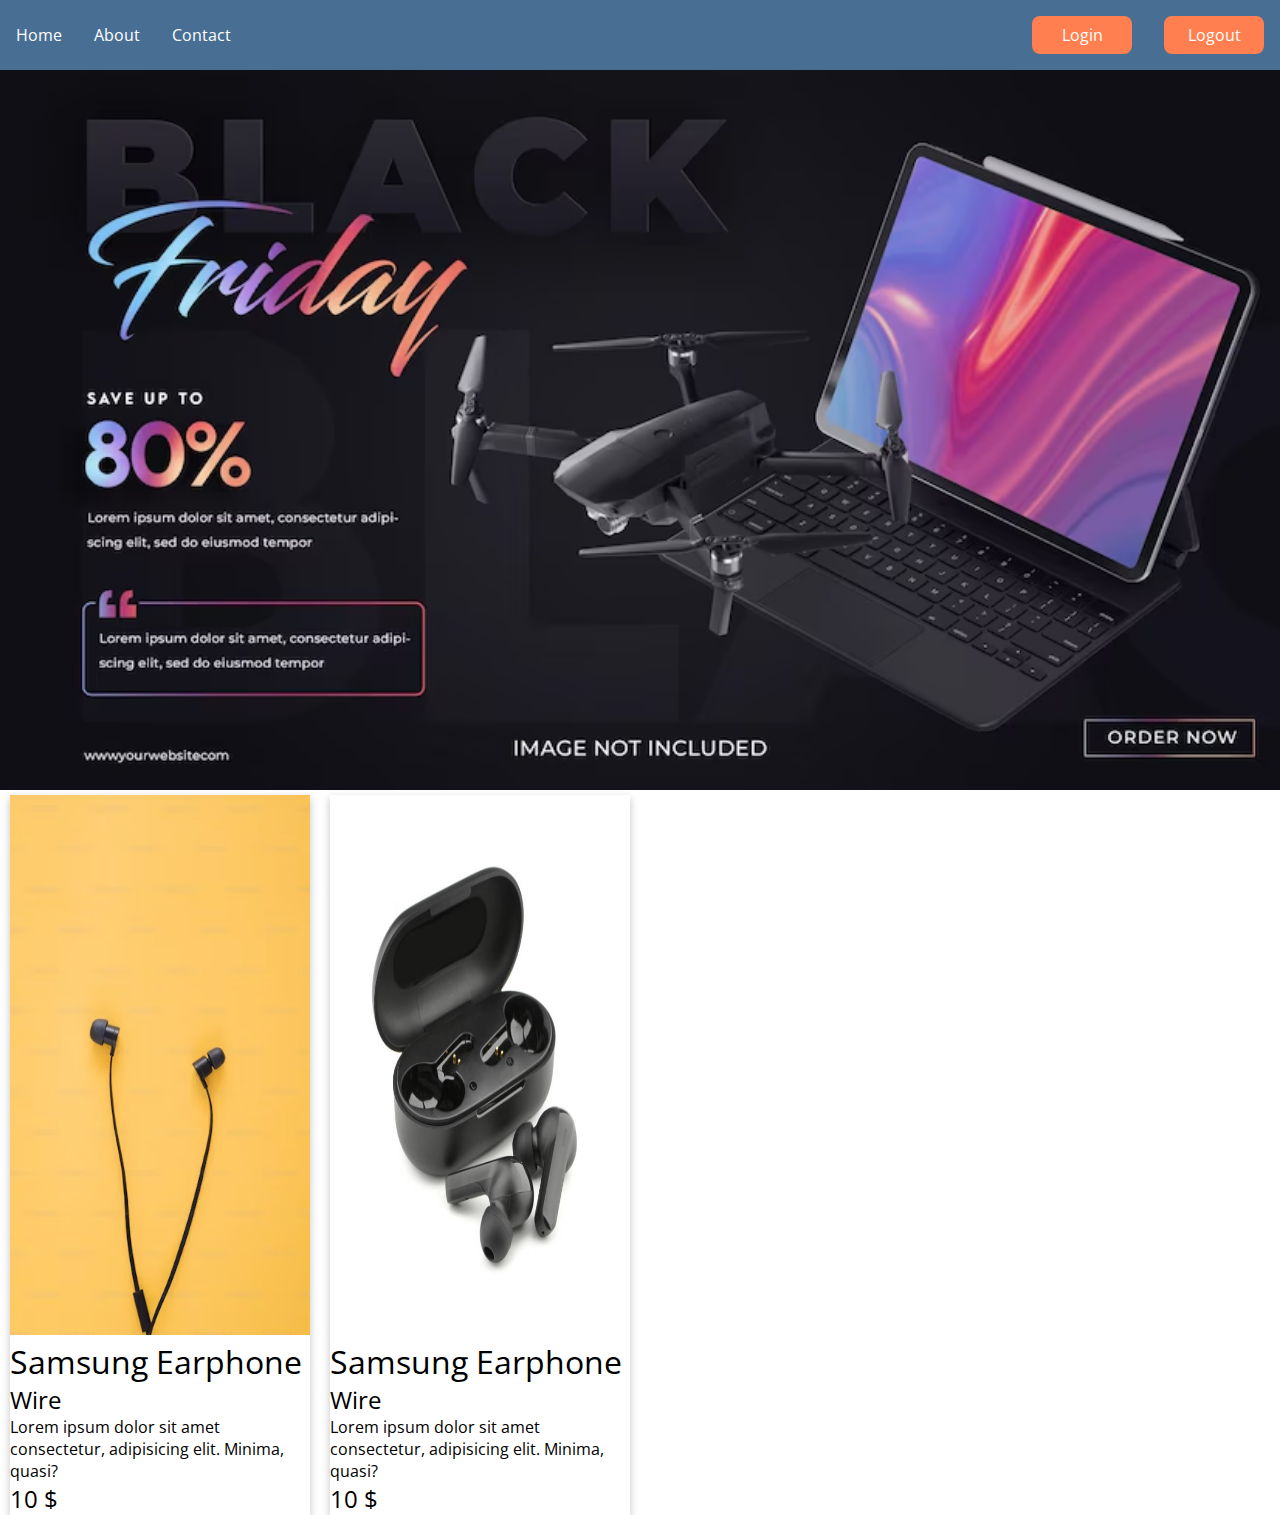
<file: Day 5/index.html>
<!DOCTYPE html>
<html lang="en">

<head>
  <meta charset="UTF-8">
  <meta name="viewport" content="width=device-width, initial-scale=1.0">
  <title>Gadget UI</title>
  <link rel="shortcut icon" href="asset/favicon.avif" type="image/x-icon">
  <link rel="stylesheet" href="style.css">

<!--Google Font CDN -->
  <link rel="preconnect" href="https://fonts.googleapis.com">
  <link rel="preconnect" href="https://fonts.gstatic.com" crossorigin>
  <link href="https://fonts.googleapis.com/css2?family=Open+Sans:ital,wght@0,300..800;1,300..800&display=swap"
    rel="stylesheet">
</head>

<body>
  <header class="header-container">
    <nav class="navigation">
      <ul>
        <li class="list-item"><a href="">Home</a></li>
        <li class="list-item"><a href="">About</a></li>
        <li class="list-item"><a href="">Contact</a></li>
      </ul>
      <ul>
        <li class="list-item"><button class="btn">Login</button></li>
        <li class="list-item"><button class="btn">Logout</button></li>
      </ul>
    </nav>

    <div>
     <img src="asset/banner.avif" alt=""/>
    </div>
  </header>

<main>
  <!--Product Card-->
  <section class="card-container">
      <div class="card">
          <img class="card-img"  src="asset/earphone.avif" alt="">
          <h1>Samsung Earphone</h1>
          <h2>Wire</h2>
          <p>Lorem ipsum dolor sit amet consectetur, adipisicing elit. Minima, quasi?</p>
          <h2>10 &#36;</h2>
      </div>

      <div class="card">
          <img class="card-img" src="asset/earbud.jpg" alt="">
          <h1>Samsung Earphone</h1>
          <h2>Wire</h2>
          <p>Lorem ipsum dolor sit amet consectetur, adipisicing elit. Minima, quasi?</p>
          <h2>10 &#36;</h2>
      </div>
  </section>
</main>



</body>

</html>
</file>
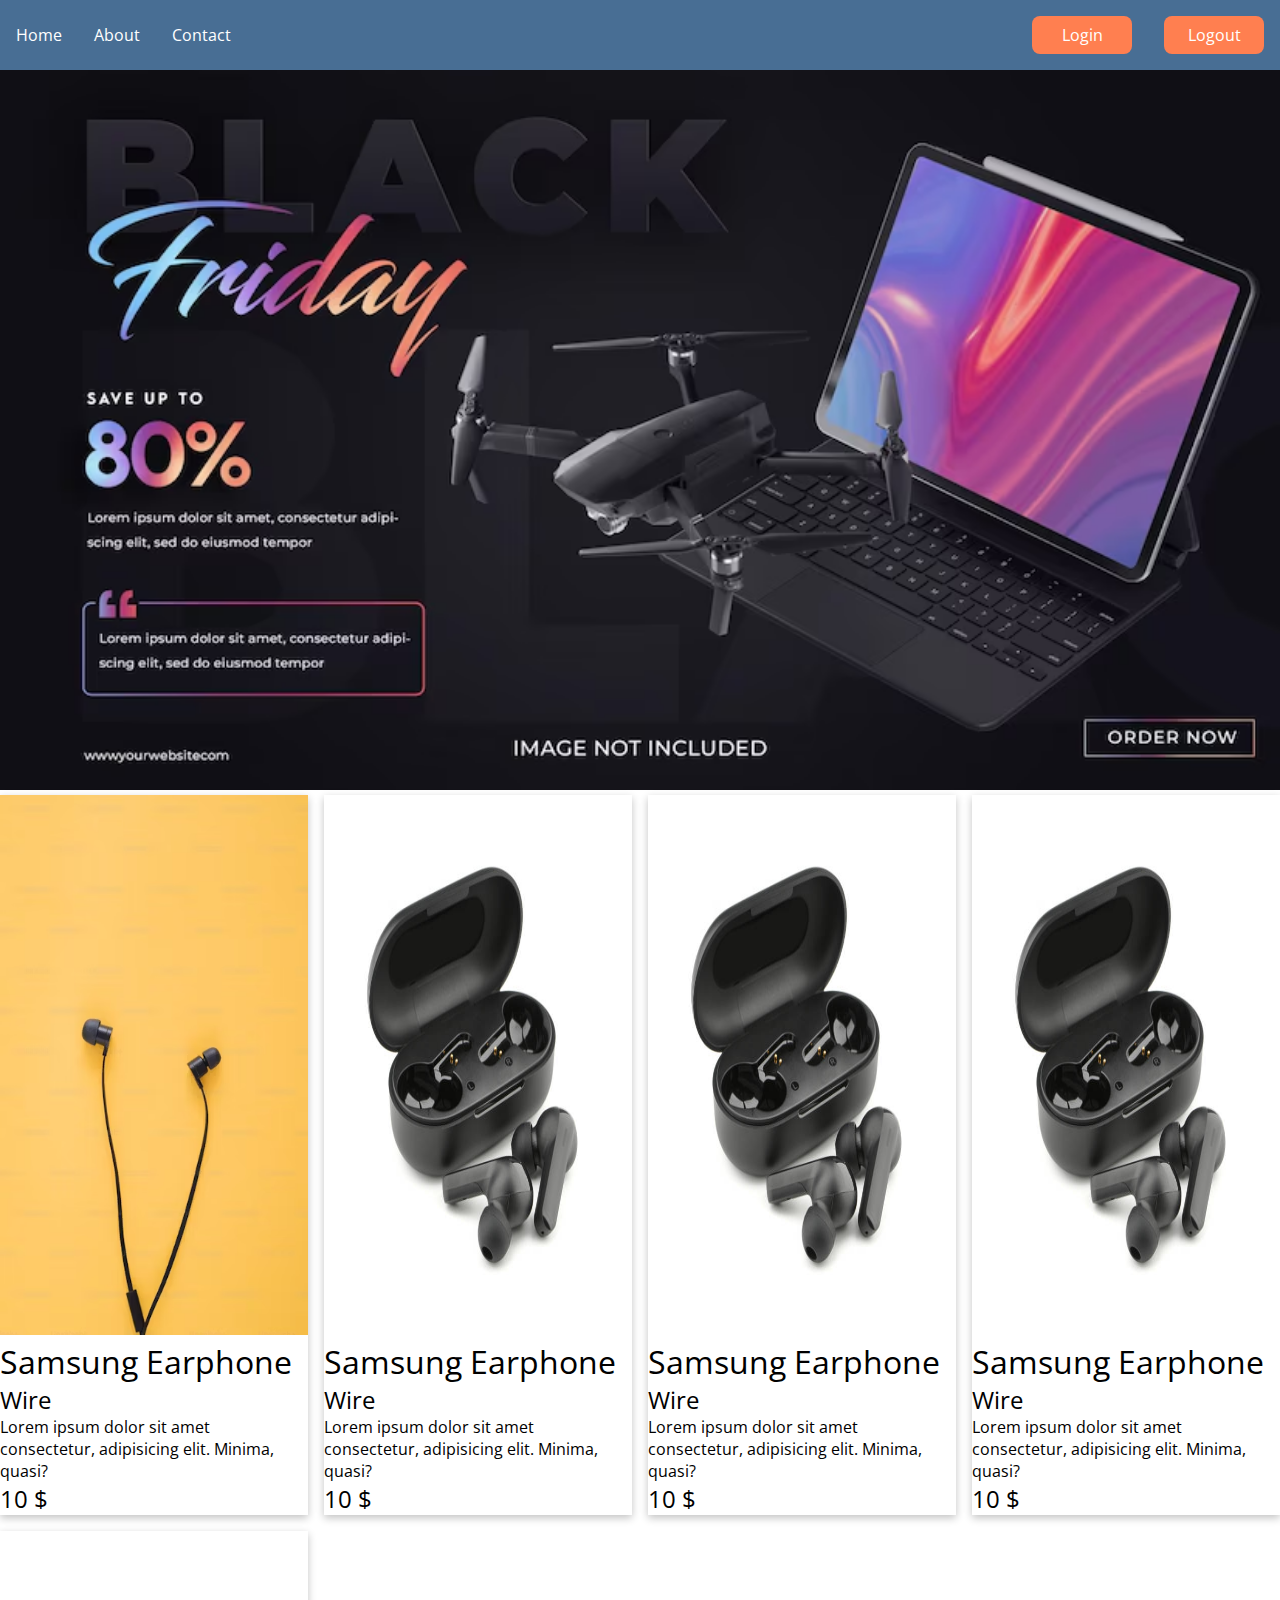
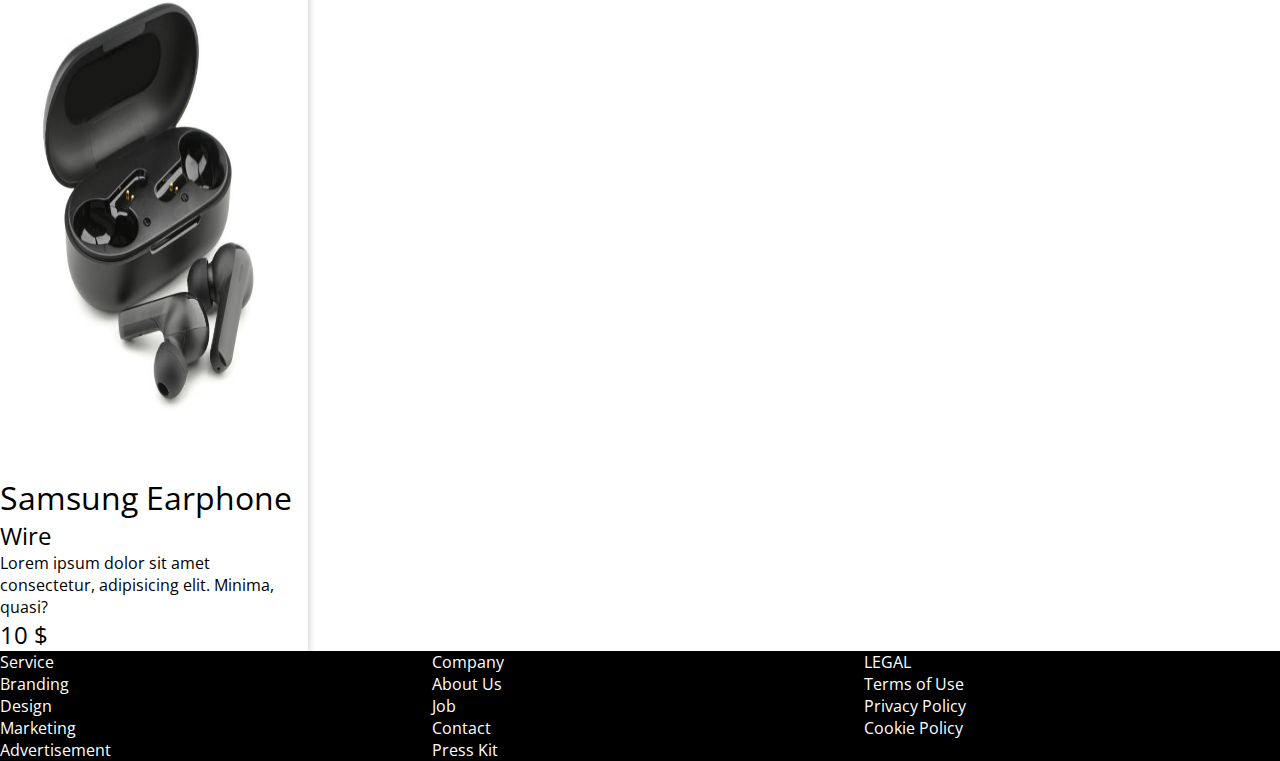
<file: Day 6/index.html>
<!DOCTYPE html>
<html lang="en">

<head>
  <meta charset="UTF-8">
  <meta name="viewport" content="width=device-width, initial-scale=1.0">
  <title>Gadget UI</title>
  <link rel="shortcut icon" href="asset/favicon.avif" type="image/x-icon">
  <link rel="stylesheet" href="style.css">

<!--Google Font CDN -->
  <link rel="preconnect" href="https://fonts.googleapis.com">
  <link rel="preconnect" href="https://fonts.gstatic.com" crossorigin>
  <link href="https://fonts.googleapis.com/css2?family=Open+Sans:ital,wght@0,300..800;1,300..800&display=swap"
    rel="stylesheet">
</head>

<body>
  <header class="header-container">
    <!--Navigation Start-->
    <nav class="navigation">
      <ul class="nav-list">
        <li class="list-item"><a href="">Home</a></li>
        <li class="list-item"><a href="">About</a></li>
        <li class="list-item"><a href="">Contact</a></li>
      </ul>
      <ul class="nav-list">
        <li class="list-item"><button class="btn">Login</button></li>
        <li class="list-item"><button class="btn">Logout</button></li>
      </ul>
    </nav>

<!--Banner Start-->
    <div>
     <img src="asset/banner.avif" alt=""/>
    </div>
  </header>

<main>
  <!--Product Card-->
  <section class="card-container">
      <div class="card">
          <img class="card-img"  src="asset/earphone.avif" alt="">
          <h1>Samsung Earphone</h1>
          <h2>Wire</h2>
          <p>Lorem ipsum dolor sit amet consectetur, adipisicing elit. Minima, quasi?</p>
          <h2>10 &#36;</h2>
      </div>

      <div class="card">
          <img class="card-img" src="asset/earbud.jpg" alt="">
          <h1>Samsung Earphone</h1>
          <h2>Wire</h2>
          <p>Lorem ipsum dolor sit amet consectetur, adipisicing elit. Minima, quasi?</p>
          <h2>10 &#36;</h2>
      </div>

      <div class="card">
          <img class="card-img" src="asset/earbud.jpg" alt="">
          <h1>Samsung Earphone</h1>
          <h2>Wire</h2>
          <p>Lorem ipsum dolor sit amet consectetur, adipisicing elit. Minima, quasi?</p>
          <h2>10 &#36;</h2>
      </div>

      <div class="card">
          <img class="card-img" src="asset/earbud.jpg" alt="">
          <h1>Samsung Earphone</h1>
          <h2>Wire</h2>
          <p>Lorem ipsum dolor sit amet consectetur, adipisicing elit. Minima, quasi?</p>
          <h2>10 &#36;</h2>
      </div>

      <div class="card">
          <img class="card-img" src="asset/earbud.jpg" alt="">
          <h1>Samsung Earphone</h1>
          <h2>Wire</h2>
          <p>Lorem ipsum dolor sit amet consectetur, adipisicing elit. Minima, quasi?</p>
          <h2>10 &#36;</h2>
      </div>
  </section>
</main>


<footer>
  <ul class="list-container">
    <li class="item">Service</li>
    <li class="item">Branding</li>
    <li class="item">Design</li>
    <li class="item">Marketing</li>
    <li class="item"> Advertisement</li>
  </ul>
  <ul class="list-container">
    <li class="item">Company</li>
    <li class="item">About Us</li>
    <li class="item">Job</li>
    <li class="item">Contact</li>
    <li class="item">Press Kit</li>
  </ul>
  <ul >
    <li class="item">LEGAL</li>
    <li class="item">Terms of Use</li>
    <li class="item">Privacy Policy</li>
    <li class="item">Cookie Policy</li>
  
  </ul>
</footer>



</body>

</html>
</file>
<file: Day 5/style.css>
*{
  margin: 0;
  padding: 0;
  font-family: "Open Sans", sans-serif;
  font-weight: 400;
}

.navigation{
  display: flex;
  justify-content:space-between ; 
  align-items: center;
  background-color: rgb(72, 110, 148);
}
ul{
  display: flex;
}

li{
  list-style-type: none;
  padding: 16px;
}

a{
  text-decoration: none;
  color: white;
}

.btn{
  background-color: coral;
  color: white;
  border: none;
  width: 100px;
  font-size: 16px;
  padding: 8px 0px;
  border-radius: 8px;
}

img{
  width: 100%;
  height: 80vh;
}

.card-container{
  display: flex;
}

.card{
  box-shadow: rgba(0, 0, 0, 0.24) 0px 3px 8px;
  width:300px;
   margin: 0 10px;
}

.card-img{
  height: 60vh;
}
</file>
<file: Day 6/style.css>
*{
  margin: 0;
  padding: 0;
  font-family: "Open Sans", sans-serif;
  font-weight: 400;
}

.navigation{
  display: flex;
  justify-content:space-between ; 
  align-items: center;
  background-color: rgb(72, 110, 148);
}
.nav-list{
  display: flex;
}

.nav-list li{
  list-style-type: none;
  padding: 16px;
}

a{
  text-decoration: none;
  color: white;
}

.btn{
  background-color: coral;
  color: white;
  border: none;
  width: 100px;
  font-size: 16px;
  padding: 8px 0px;
  border-radius: 8px;
}

img{
  width: 100%;
  height: 80vh;
}

.card-container{
  display: grid;
  grid-template-columns: repeat(4,1fr);
  gap: 16px;
}

.card{
  box-shadow: rgba(0, 0, 0, 0.24) 0px 3px 8px;
}

.card-img{
  height: 60vh;
}


footer{
  background-color:black;
  display:grid;
  grid-template-columns: repeat(3,1fr);
  gap: 16px;
  justify-content: center;
}
.item{
  color:white;
  list-style-type: none;
  
}
</file>
